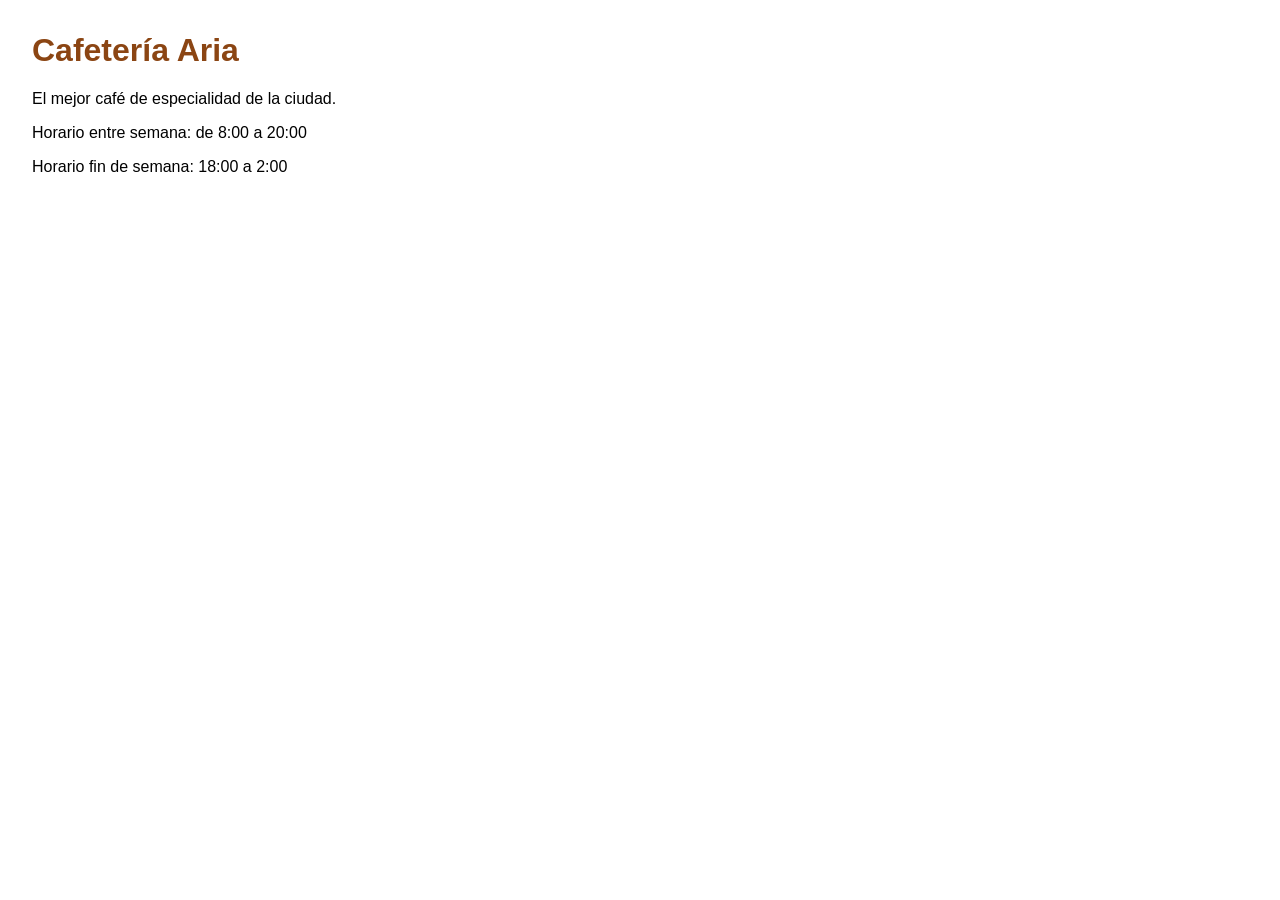
<file: index.html>
<!DOCTYPE html>
<html lang="es">

<head>
    <meta charset="UTF-8">
    <meta name="viewport" content="width=device-width, initial-scale=1.0">
    <title>Cafetería Aria</title>
    <link rel="stylesheet" href="css/estilos.css">
</head>

<body>
    <h1>Cafetería Aria</h1>
    <p>El mejor café de especialidad de la ciudad.</p>
    <p>Horario entre semana: de 8:00 a 20:00</p>
    <p>Horario fin de semana: 18:00 a 2:00</p>
</body>

</html>
</file>
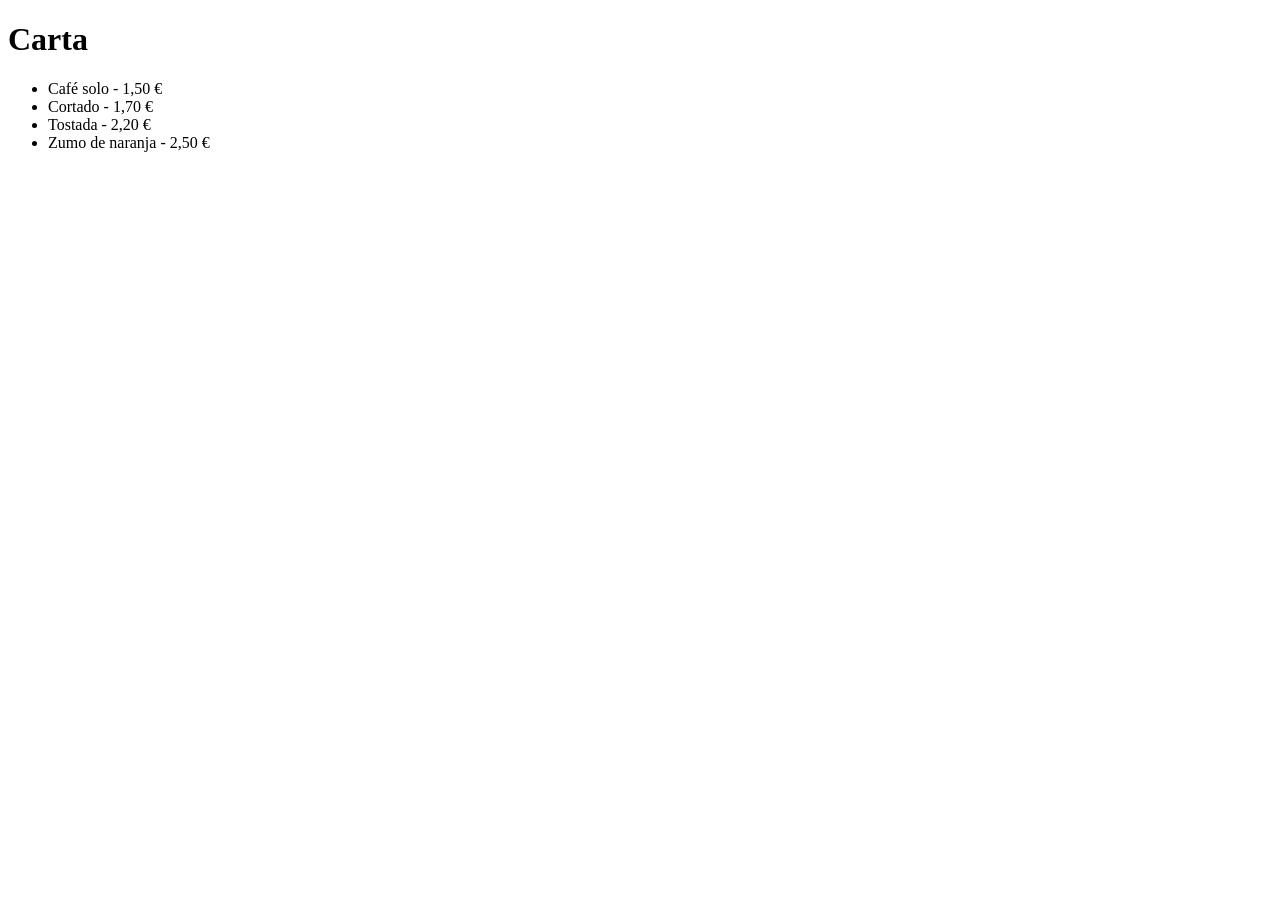
<file: menu.html>
<!DOCTYPE html>
<html lang="es">

<head>
  <meta charset="UTF-8">
  <title>Carta</title>
</head>

<body>
  <h1>Carta</h1>
  <ul>
    <li>Café solo - 1,50 €</li>
    <li>Cortado - 1,70 €</li>
    <li>Tostada - 2,20 €</li>
    <li>Zumo de naranja - 2,50 €</li>
  </ul>
</body>

</html>
</file>
<file: css/estilos.css>
body {
    font-family: sans-serif;
    margin: 2rem;
}
h1 {
    color: saddlebrown;
}
</file>
